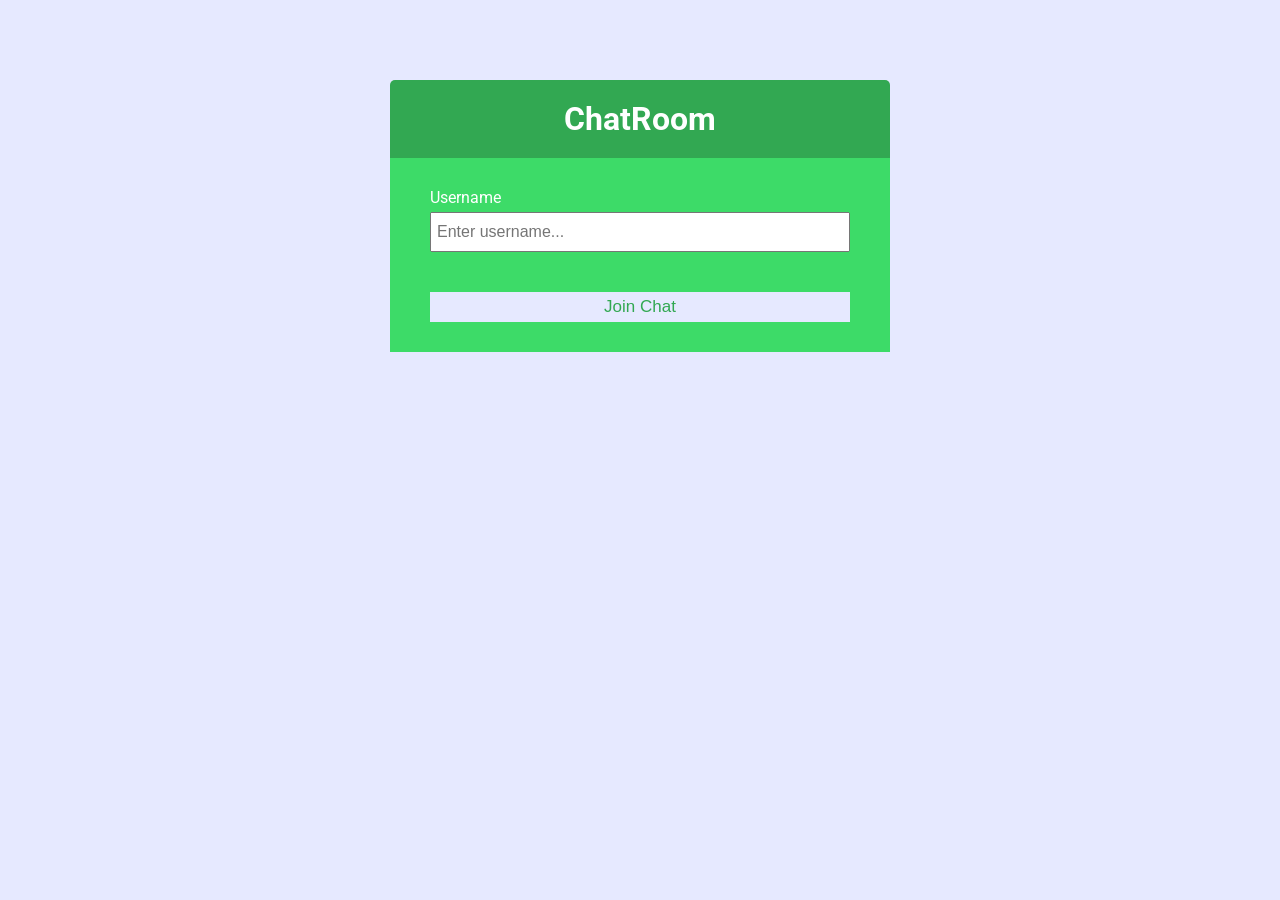
<file: public/index.html>
<!DOCTYPE html>
<html lang="en">
	<head>
		<meta charset="UTF-8" />
		<meta name="viewport" content="width=device-width, initial-scale=1.0" />
		<meta http-equiv="X-UA-Compatible" content="ie=edge" />
		
		<link rel="stylesheet" href="css/style.css" />
		<title>ChatRoom</title>
	</head>
	<body>
		<div class="join-container">
			<header class="join-header">
				<h1>ChatRoom</h1>
			</header>
			<main class="join-main">
				<form action="chat.html">
					<div class="form-control">
						<label for="username">Username</label>
						<input
							type="text"
							name="username"
							id="username"
							placeholder="Enter username..."
							required
						/>
					</div>
					<!-- <div class="form-control">
						<label for="room">Room</label>
                        <input
							type="text"
							name="room"
							id="room"
							placeholder="Enter roomname..."
							required
						/>
					</div> -->
					<button type="submit" class="btn">Join Chat</button>
				</form>
			</main>
		</div>
	</body>
</html>
</file>
<file: public/css/style.css>
@import url("https://fonts.googleapis.com/css?family=Roboto&display=swap");

:root {
  --dark-color-a: #32a852;
  --dark-color-b: #3ddb68;
  --light-color: #e6e9ff;
  --success-color: #5cb85c;
  --error-color: #d9534f;
}

* {
  box-sizing: border-box;
  margin: 0;
  padding: 0;
}

body {
  font-family: "Roboto", sans-serif;
  font-size: 16px;
  background: var(--light-color);
  margin: 20px;
}

ul {
  list-style: none;
}

a {
  text-decoration: none;
}

.a-cl {
  background: #32a852;
  height: 37px;
  width: 100%;
  margin: 2px;
  color: #fff;
  padding-left: 20px;
  padding-top: 9px;
}

li {
  display: flex;
  text-align: left;
  justify-content: center;
}

.btn {
  cursor: pointer;
  padding: 5px 15px;
  background: var(--light-color);
  color: var(--dark-color-a);
  border: 0;
  font-size: 17px;
}

/* Chat Page */

.chat-container {
  max-width: 1100px;
  background: #fff;
  margin: 30px auto;
  overflow: hidden;
}

.chat-home-container {
  max-width: 444px;
  background: #fff;
  margin: 30px auto;
  overflow: hidden;
}

.chat-header {
  background: var(--dark-color-a);
  color: #fff;
  border-top-left-radius: 5px;
  border-top-right-radius: 5px;
  padding: 15px;
  display: flex;
  align-items: center;
  justify-content: space-between;
}

.chat-main {
  display: grid;
  grid-template-columns: 1fr 0fr;
}

.chat-home-main {
  display: grid;
}

.chat-sidebar {
  background: var(--dark-color-b);
  color: #fff;
  padding: 20px 20px 60px;
  overflow-y: scroll;
}

.chat-home-sidebar {
  background: var(--dark-color-b);
  color: #fff;
  padding: 20px 20px 60px;
}

.chat-sidebar h2 {
  font-size: 15px;
  background: rgba(0, 0, 0, 0.1);
  padding: 5px;
  margin-bottom: 3px;
}

.chat-sidebar h3 {
  margin-bottom: 15px;
}

.chat-sidebar ul li {
  padding: 5px 0;
}

.chat-messages {
  padding: 30px;
  min-height: 250px;
  max-height: 450px;
  overflow-y: scroll;
}

.chat-messages .message {
  padding: 10px;
  margin-bottom: 15px;
  background-color: var(--light-color);
  border-radius: 5px;
}

.chat-messages .message .meta {
  font-size: 15px;
  font-weight: bold;
  color: var(--dark-color-b);
  opacity: 0.7;
  margin-bottom: 7px;
}

.chat-messages .message .meta span {
  color: #777;
}

.chat-form-container {
  padding: 20px 30px;
  background-color: var(--dark-color-a);
}

.chat-form-container form {
  display: flex;
}

.chat-form-container input[type="text"] {
  font-size: 16px;
  padding: 5px;
  height: 40px;
  flex: 1;
}

/* Join Page */
.join-container {
  max-width: 500px;
  margin: 80px auto;
  color: #fff;
}

.join-header {
  text-align: center;
  padding: 20px;
  background: var(--dark-color-a);
  border-top-left-radius: 5px;
  border-top-right-radius: 5px;
}

.join-main {
  padding: 30px 40px;
  background: var(--dark-color-b);
}

.join-main p {
  margin-bottom: 20px;
}

.join-main .form-control {
  margin-bottom: 20px;
}

.join-main label {
  display: block;
  margin-bottom: 5px;
}

.join-main input[type="text"] {
  font-size: 16px;
  padding: 5px;
  height: 40px;
  width: 100%;
}

.join-main select {
  font-size: 16px;
  padding: 5px;
  height: 40px;
  width: 100%;
}

.join-main .btn {
  margin-top: 20px;
  width: 100%;
}

.button {
  background-color: #4caf50;
  border: none;
  color: white;
  padding: 5px 40px;
  text-align: center;
  text-decoration: none;
  display: inline-block;
  font-size: 16px;
  margin: 4px 2px;
  cursor: pointer;
  width: 140px;
}

/* .check .double-check {
    visibility: hidden;
} */

@media (max-width: 700px) {
  .chat-main {
    display: block;
  }

  .chat-sidebar {
    display: none;
  }
}
</file>
